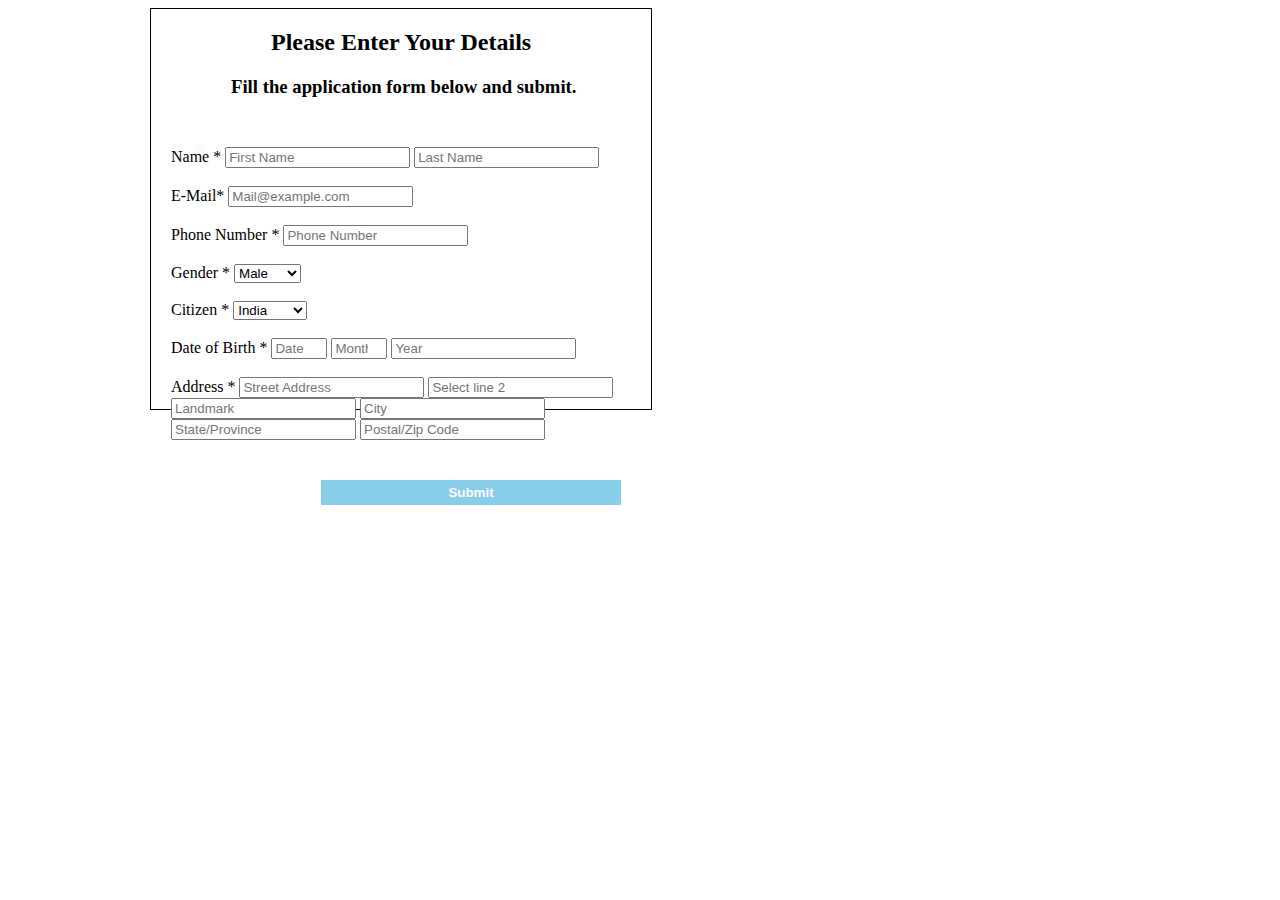
<file: assign2/assign2-part2/index.html>
<!DOCTYPE html>
<html lang="en">
<head>
	<meta charset="UTF-8">
	<meta name="viewport" content="width=`, initial-scale=1.0">
	<link rel="stylesheet" href="style.css">
	<title>form</title>
</head>
<body>

<div class = "wrapp-container">
	<div class="text-container">
	<h2>Please Enter Your Details</h>
	<h3>Fill the application form below and submit.</h3>
	<form>
		<label>Name *</label>
		<input type="text" id = "ipname" placeholder="First Name">
		<input type="text" id = "iplastname" placeholder="Last Name">

		<br><br>
		<label>E-Mail*</label>
		<input type="email" id = "ipemail"placeholder="Mail@example.com">

		<br><br>
		<label>Phone Number *</label>
		<input type="tel" id = "ipphone" placeholder="Phone Number">
	
		<br><br>
		<label>Gender *</label>
		<select name = "ipgender" id = "ipgender" size = "1">
			<option value="Male">Male</option>
			<option value="Female">Female</option>
			<option value="Other">Other</option>
		</select>

		<br><br>
		<label>Citizen *</label>
		<select name = "ipcountry" id = "ipcountry" size = "1">
			<option value="India">India</option>
			<option value="Pakistan">Pakistan</option>
			<option value="Other">Other</option>
		</select>

		<br><br>
		<label>Date of Birth *</label>
		<input type="number" id = "ipd" min = "1" max = "31" placeholder="Date">
		<input type="number" id = "ipm" min = "1" max = "12" placeholder="Month">
		<input type="number" id = "ipy" min = "1990" placeholder="Year">



		<br><br>
		<label>Address *</label>
		<input type="text" id = "ipsa" placeholder="Street Address">
		<input type="text" id = "ipsl" placeholder="Select line 2">
		<br>
		<input type="text" id = "ipl" placeholder="Landmark">
		<input type="text" id = "ipc" placeholder="City">
		<br>
		<input type="text" id = "ips" placeholder="State/Province">
		<input type="text" id = "ipp" placeholder="Postal/Zip Code">

		<br>
		<input type="submit" class = "subbutton">

	</form>
</div>	
</div>

</body>
</html>
</file>
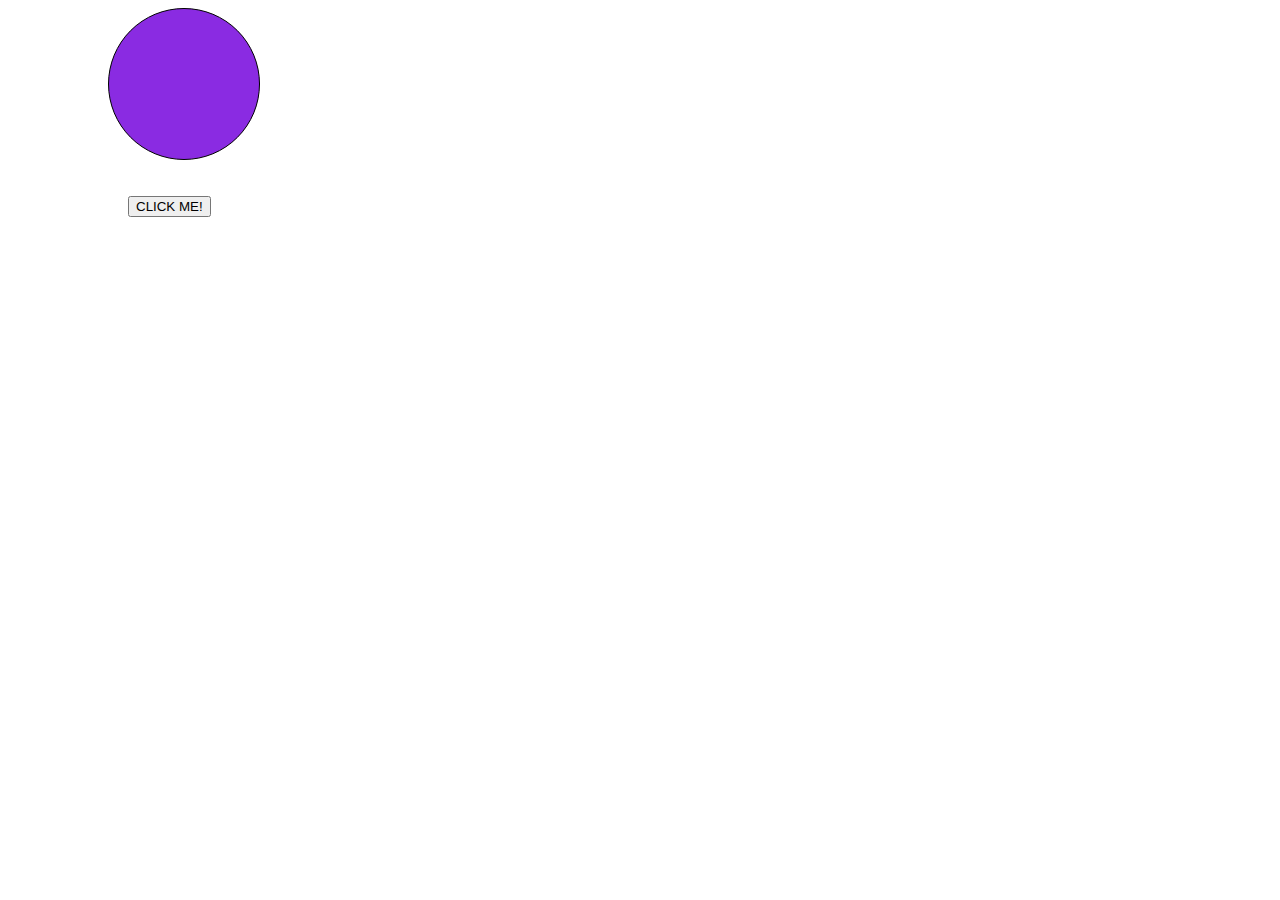
<file: assign4/Q1/index.html>
<!DOCTYPE html>
<html lang="en">
<head>
	<title>CIRCLE COLOR CHANGER</title>
	<style>
		 
		div{
			margin-left: 100px;
			width : 150px;
			height : 150px;
			border: 1px solid black;
			background-color: blueviolet;
			border-radius: 50%;  
		}
		#btn{
			margin-left:120px;
		}
	</style>
</head>
<body>
	<div id = "div1"></div>
	<br><br>
	<button onclick = "colorchange()" id = "btn">CLICK ME!</button>

	<script>
		var counter = 0;
		var colors = ["red" , "blue" , "green" , "violet" , "yellow"]; 
		function colorchange()
		{
			ele = document.getElementById('div1');
			ele.style.backgroundColor = colors[(counter++) % colors.length]; 
		}
	</script>


</body>
</html>
</file>
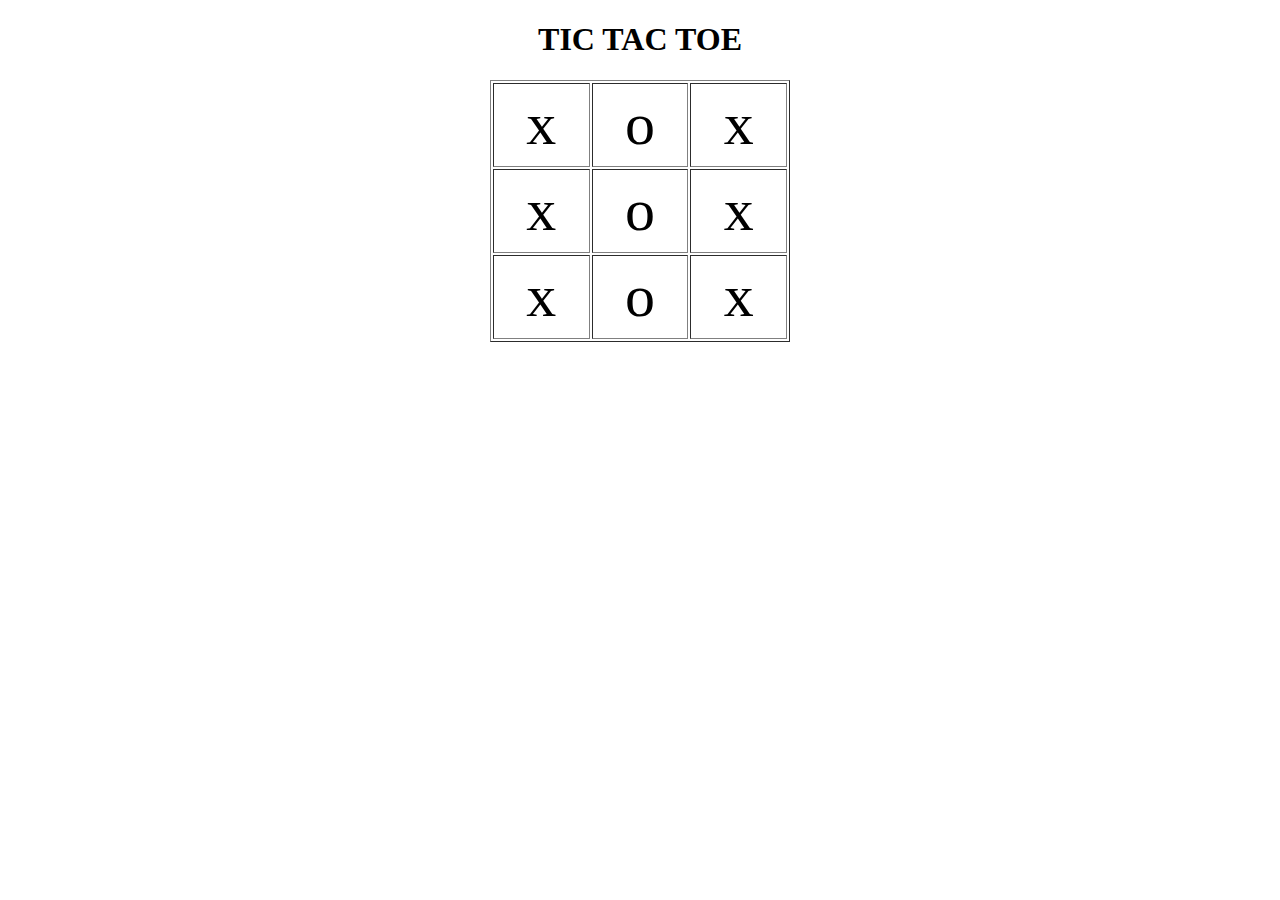
<file: assign4/Q2/index.html>
<!DOCTYPE html>
<html lang="en">
<head>
	<title>TIC TAC TOE</title>
	<link rel="stylesheet" href="style.css">
</head>
<body>
	<h1 align="center">TIC TAC TOE</h1>
			

	<table border="1">
		
		<tr>
			<td class = "square" >x</td>
			<td class = "square" >o</td>
			<td class = "square" >x</td>
		</tr>
		<tr>
			<td class = "square" >x</td>
			<td class = "square" >o</td>
			<td class = "square" >x</td>
		</tr>
		<tr>
			<td class = "square" >x</td>
			<td class = "square" >o</td>
			<td class = "square" >x</td>
		</tr>


	</table>



</body>
</html>
</file>
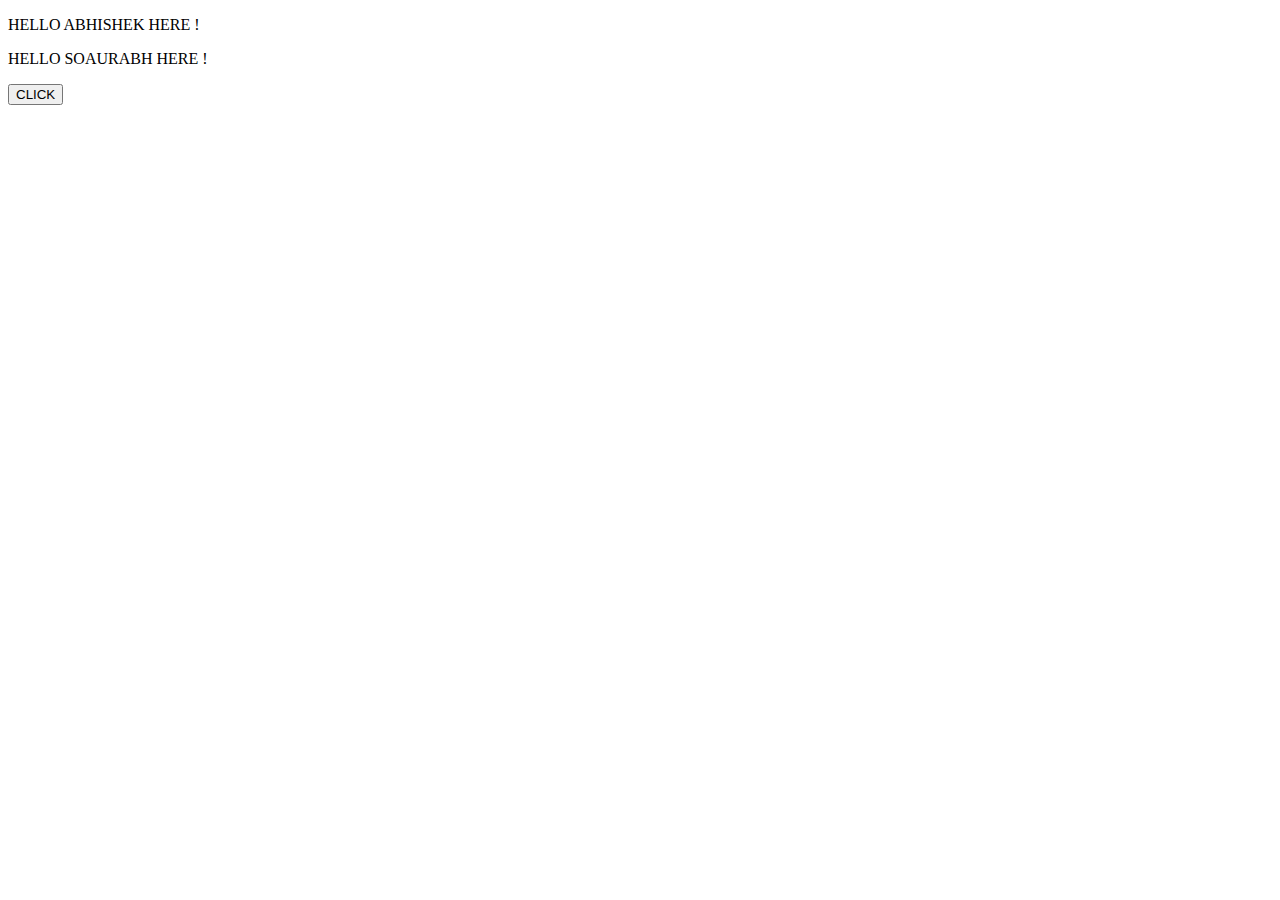
<file: assign4/Q3/index.html>
<!DOCTYPE html>
<html lang="en">
<head>
	<title>SWAPPER</title>
</head>
<body>
	<p class = "Para1"> HELLO ABHISHEK HERE !</p>
	<p class=  "Para2"> HELLO SOAURABH HERE !</p>
	<button onclick = "change()">  CLICK</button>


	<script>
		function change()
		{
			p1 = document.getElementsByClassName('Para1');
			p2 = document.getElementsByClassName('Para2');
			temp = p1[0].textContent;
			p1[0].textContent = p2[0].textContent;
			p2[0].textContent = temp; 
		}
	</script>
</body>
</html>
</file>
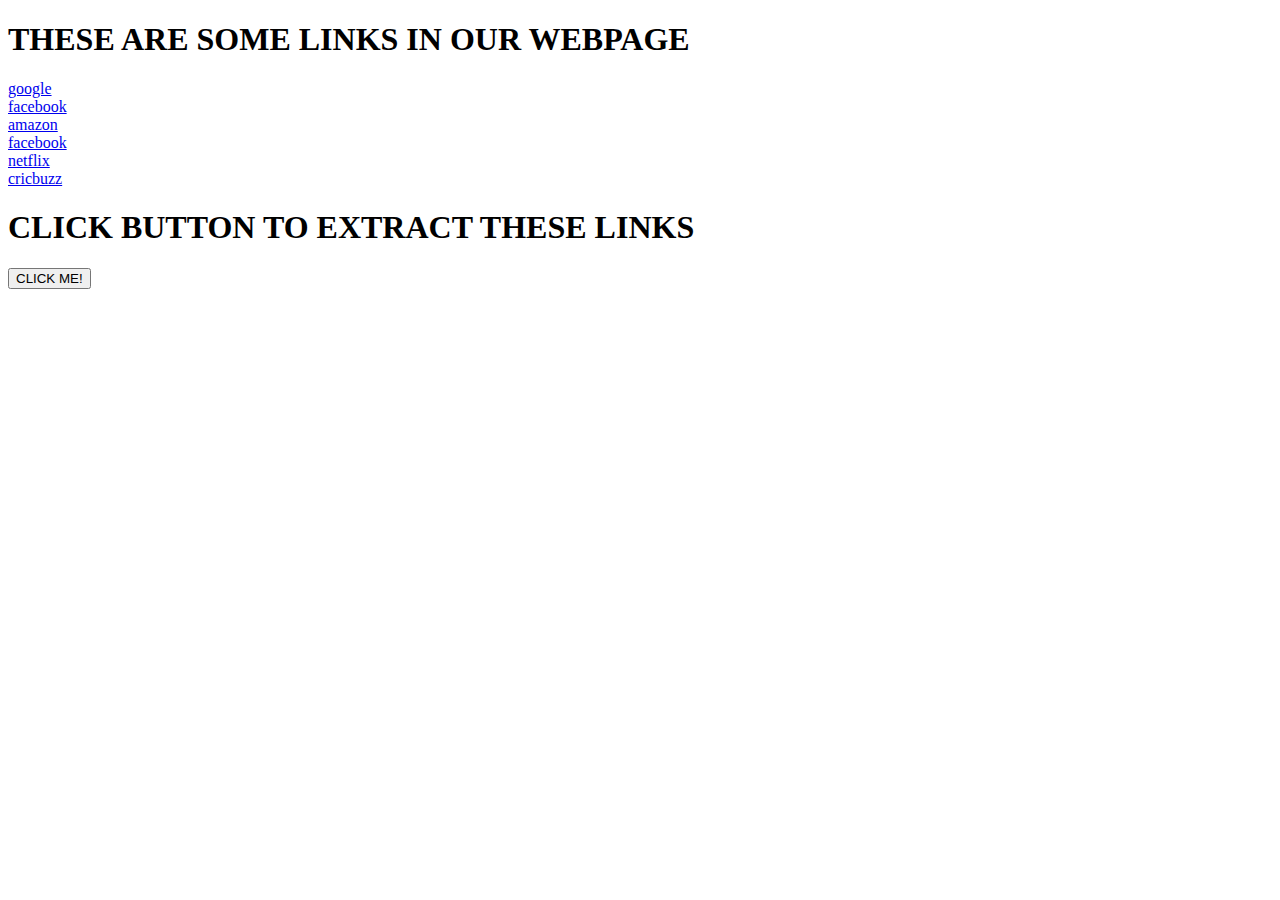
<file: assign4/Q4/index.html>
<!DOCTYPE html>
<html lang="en">
<head>
</head>
<body>
	<div class="container">
		
		<h1>THESE ARE SOME LINKS IN OUR WEBPAGE</h1>
		    <a href="www.google.com"> google</a><br>
		    <a href="www.facebook.com"> facebook</a><br>
		    <a href="www.amazon.com"> amazon</a><br>
		    <a href="www.facebook.com"> facebook</a><br>
		    <a href="www.netflix.com"> netflix</a><br>
		    <a href="www.cricbuzz.com"> cricbuzz</a><br>

		<h1>CLICK BUTTON TO EXTRACT THESE LINKS</h1>
	   	    <button onclick="make_table()">CLICK ME!</button>
	</div>
	
	<script>
		var x = document.querySelectorAll("a");
		var myarray = []
		
		for (var i = 0; i < x.length; i++)
		{
		  var nametext = x[i].textContent;
		  var cleantext = nametext.replace(/\s+/g, ' ').trim();
		  var cleanlink = x[i].href;
		  myarray.push([cleantext, cleanlink]);
	
		};

		function make_table()
		{
		   var table = '<table><thead><th>Name</th><th>Links</th></thead><tbody>';
		   for (var i = 0; i < myarray.length; i++)
		   {
		     table += '<tr><td>' + myarray[i][0] + '</td><td>' + myarray[i][1] + '</td></tr>';
		   };
			
		   var w = window.open("");
		   w.document.write(table);
	        }
	</script>
</body>
</html>
</file>
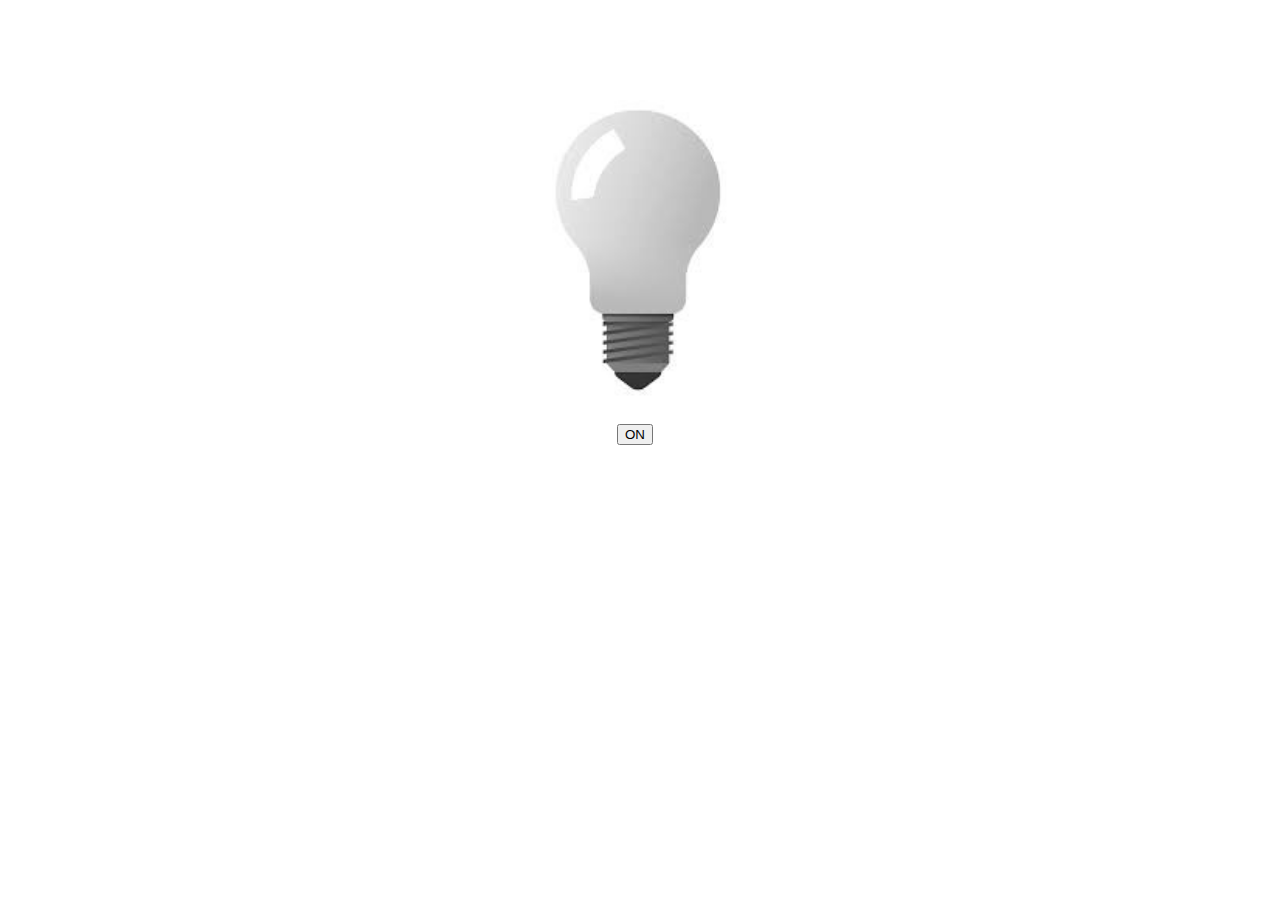
<file: assign4/Q6/index.html>
<!DOCTYPE html>
<html>

<head>
    <link rel="stylesheet" href="style.css">
    <script src="script.js"></script>
</head>
<body>
<div class="container">
    <div id="i">
      <input id = "image" type = "image" src = "OFFbulb.jpg" width = "200" height = "300"> 
    </div>
        
    <div>
       <button onclick = "game()" id = "button" > ON </button>
    </div>

</div>
</body>
</html>
</file>
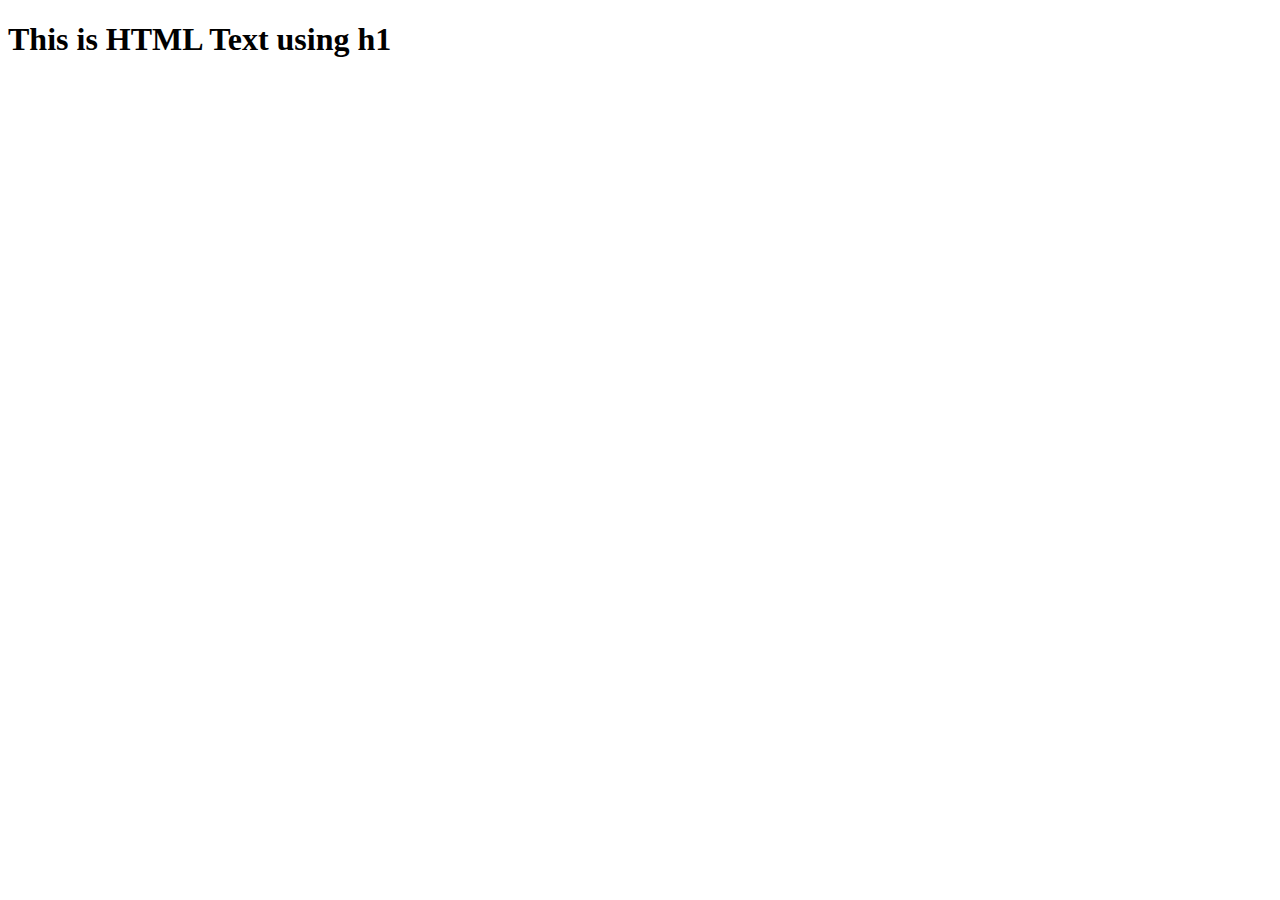
<file: assign1/hello.html>
<!DOCTYPE html>
<html lang="en">
<head>
	<meta charset="UTF-8">
	<meta name="viewport" content="width=device-width, initial-scale=1.0">
	<title>Document</title>
</head>
<body>
	<h1> This is HTML Text using h1</h1>
</body>
</html>
</file>
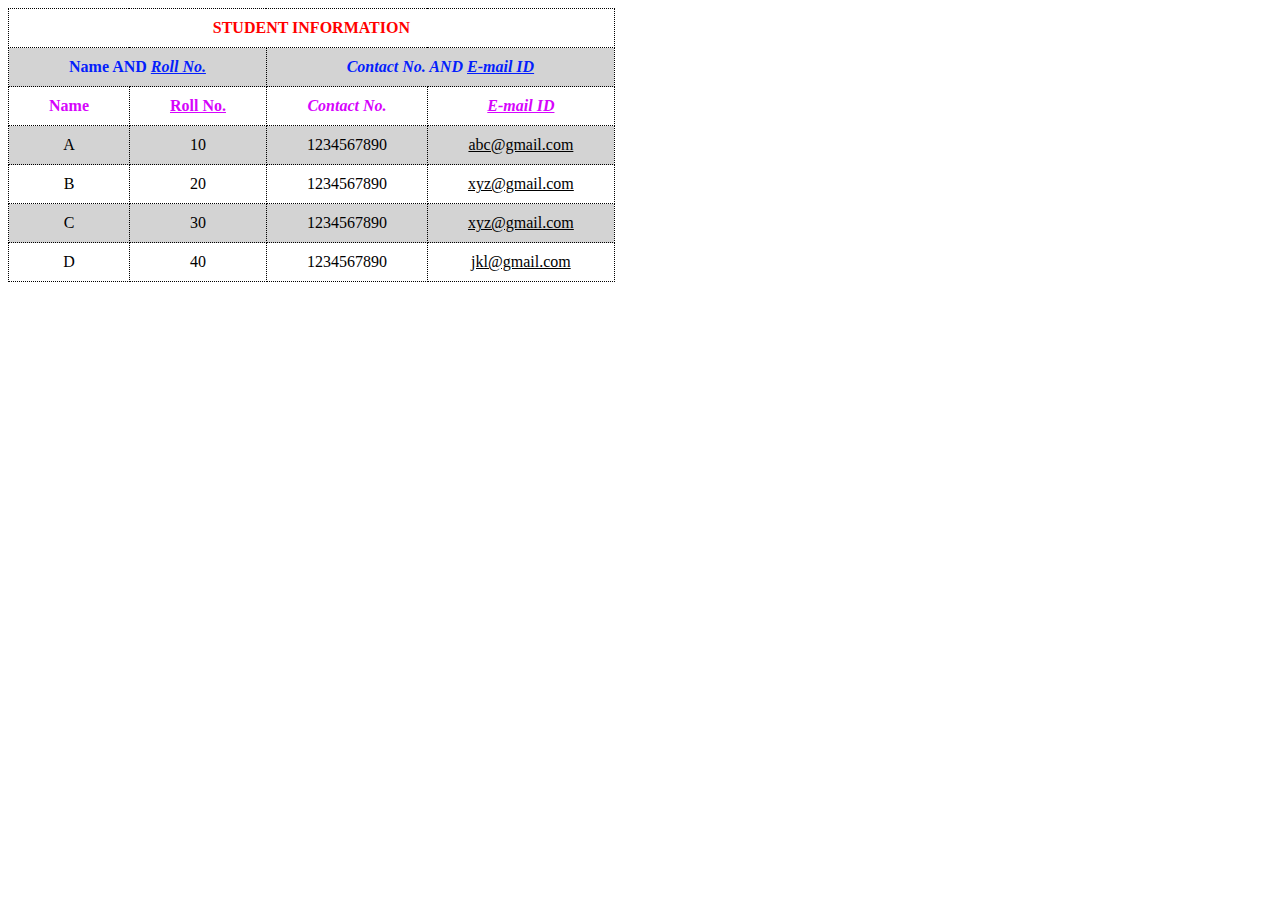
<file: assign2/assign2-part1/table.html>
<!DOCTYPE html>
<html lang="en">
<head>
	<link rel="stylesheet" href="style.css">
	<link rel="icon" href="favicon.ico">
</head>
<body>
<table border = "1">
	<tr class ="head">
		<th colspan="4"><b>STUDENT INFORMATION</b></th>
	</tr>

	<tr class = "head_row">
		<th colspan="2">Name AND <i><u>Roll No.</u></i></th>
		<th colspan="2"><i>Contact No. AND <u>E-mail ID</u></i></th>
	</tr>

	<tr class = "row_section">
		<td>Name</td>
		<td><u>Roll No.</u></td>
		<td><i>Contact No.</i></td>
		<td><u><i>E-mail ID</i></u></td>
	</tr>

	<tr class = "A_row">
		<td>A</td>
		<td>10</td>
		<td>1234567890</td>
		<td><u>abc@gmail.com</u></td>
	</tr>

		<tr>
		<td>B</td>
		<td>20</td>
		<td>1234567890</td>
		<td><u>xyz@gmail.com</u></td>
	</tr>
	<tr class = "C_row">
		<td>C</td>
		<td>30</td>
		<td>1234567890</td>
		<td><u>xyz@gmail.com</u></td>
	</tr>
	<tr class = "D_row">
		<td>D</td>
		<td>40</td>
		<td>1234567890</td>
		<td><u>jkl@gmail.com</u></td>
	</tr>
</table>	
</body>
</html>
</file>
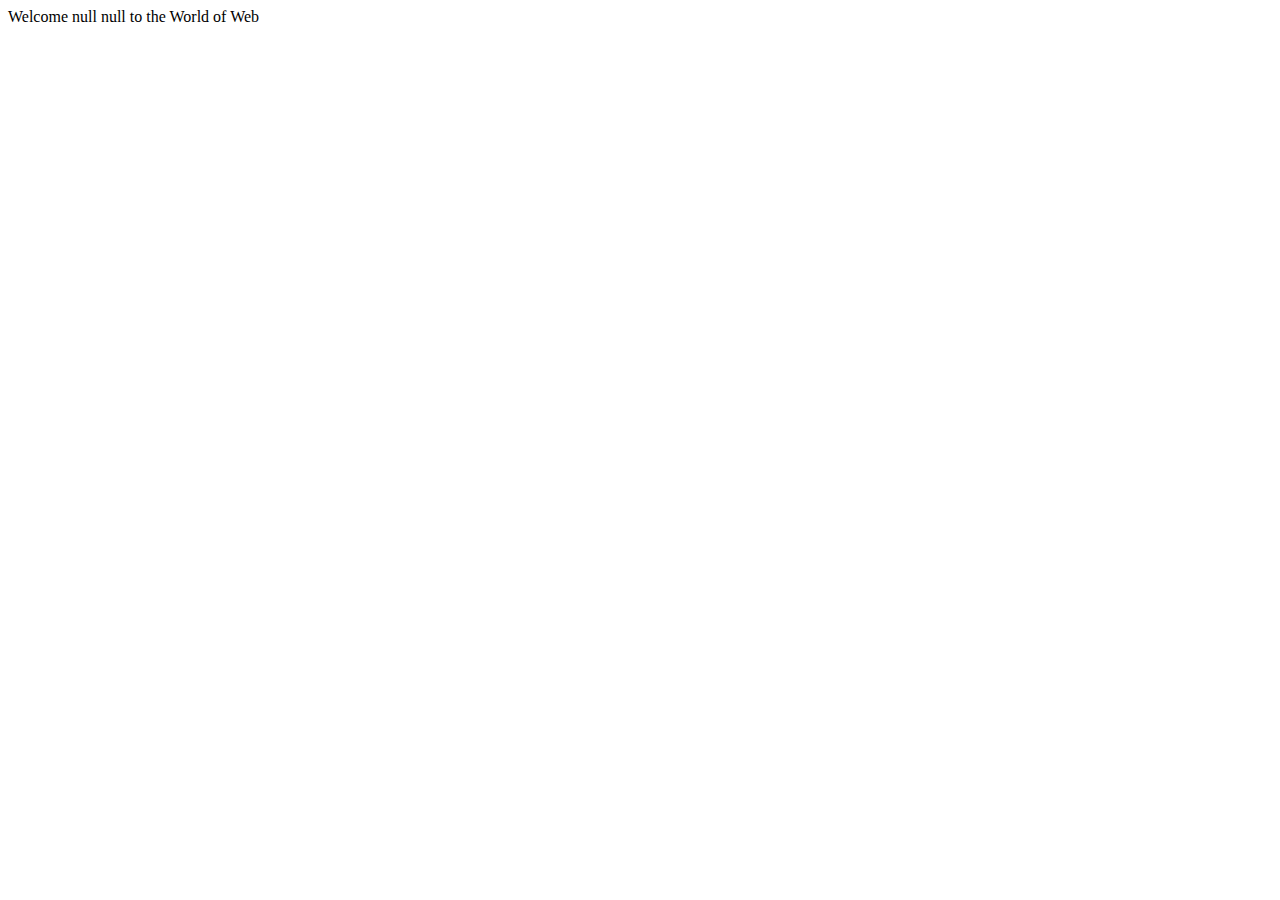
<file: assign3/Q6/javascriptprint.html>
<!--6. Create two JavaScript variables firstName and lastName. Get these inputs from the browser and then print a message "Welcome firstName lastName to the World of Web ". -->
<!DOCTYPE html>
<html>
<head>
	<title>6th QUESTION</title>
<script type="text/javascript">
	var firstName = prompt("Enter first Name");
	var lastName = prompt("Enter last Name");
	document.write("Welcome" + " " + firstName + " " + lastName + " to the World of Web"); 
</script>
</head>
<body>
</body>
</html>
</file>
<file: assign2/assign2-part2/style.css>
h2
{
	padding-left:100px;
}
h3{
	padding-left: 60px;
}
form
{
	position: relative;
	top:30px;
}

.subbutton{
	width:300px;
	background-color: skyblue;
	border:0px;
	padding:5px;
	color:white;
	font-weight: 700;
	position: relative;
	left:150px;
	top:40px;
}
.wrapp-container
{
	position: absolute;
	left:150px;
	border:1px solid black;
	width: 500px;
	height: 400px;
}
.text-container
{
	position:absolute;
	left:20px;
}
</file>
<file: assign4/Q2/style.css>
body
{
	width: 300px;
	margin:auto; 
}
.square
{
	height:80px;
	width:100px;
	font-size: 45pt; 
	text-align: center; 	
}
</file>
<file: assign4/Q6/style.css>
.container{
    height: 400px;
    width: 500px;
    margin: 0 auto;
    margin-top:100px;
    align-items: center;
    text-align: center;
}

#button{
	margin-top:20px;
	margin-left:-10px;
}
</file>
<file: assign2/assign2-part1/style.css>
table
{
	border:1px dotted black;
	border-collapse: collapse;
}
.head{
	color:red;
}
.head_row
{
	color:#041EFC;
}
.row_section{
	color:#D604FC;
	font-weight: 700;
	fon
}
th,td
{
	padding:10px 40px 10px 40px;
	border:1px dotted black;
	text-align:center;

}
.head_row ,.A_row, .C_row
{
	background-color: lightgrey; 
}
</file>
